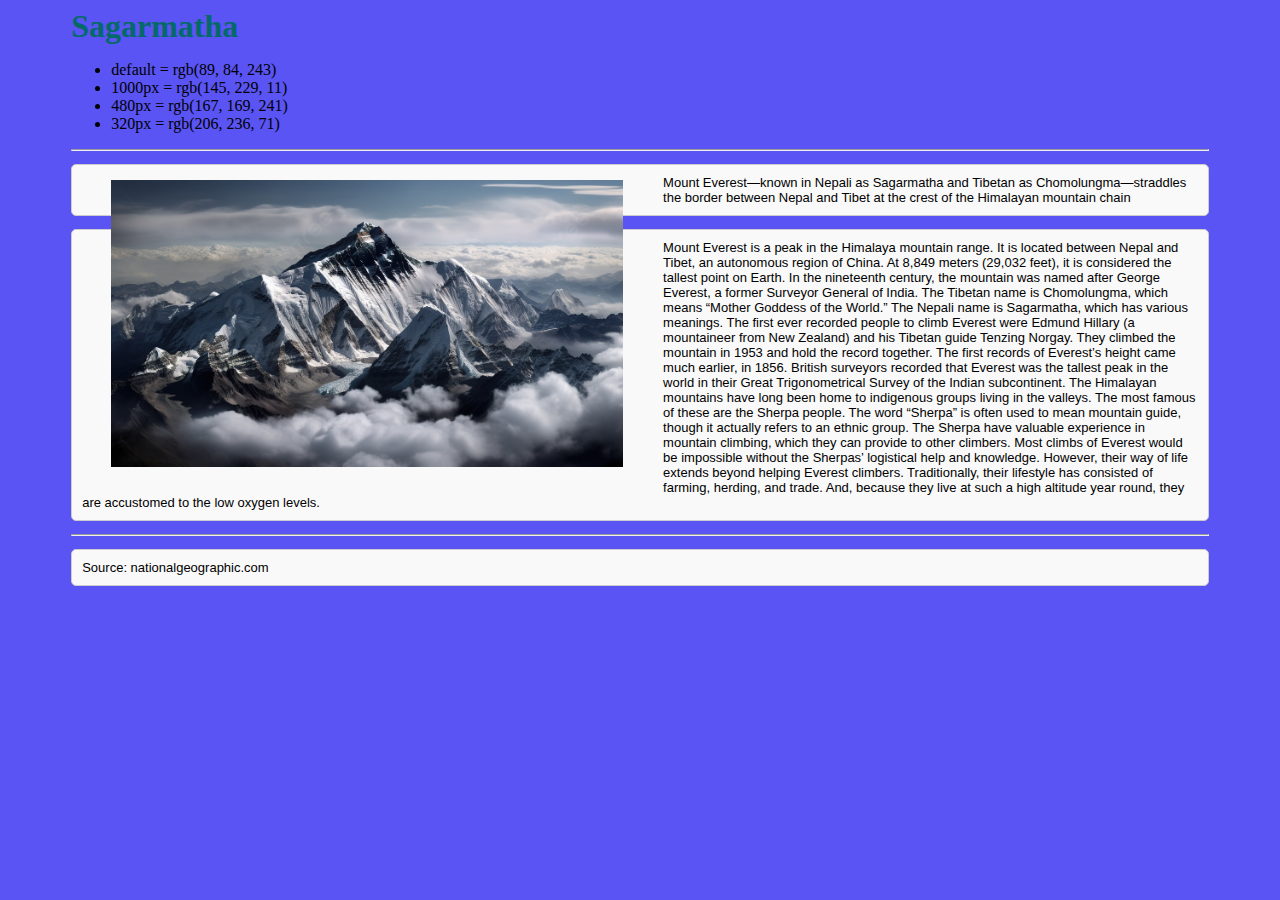
<file: index.html>
<!DOCTYPE html>
<html lang="en">
<head>
<meta charset="utf-8">
<meta name="viewport" content="width=device-width, initial-scale=1, maximum-scale=1">
<title> Mt.Everest</title>
<link rel="stylesheet" type="text/css" href="demo.css">
</head>
<body>
    
<!-- container starts here -->
<div class="container">


<header>
<h1> Sagarmatha</h1>
<ul>
  <li>default = rgb(89, 84, 243)</li>
  <li>1000px = rgb(145, 229, 11)</li>
  <li>480px = rgb(167, 169, 241)</li>
  <li>320px = rgb(206, 236, 71) </li>


</ul>
</header>

<hr>

<section>

<figure>
<img src="Mt.EVEREST.jpg" alt="Mt.Everest">
</figure>

<p>
    Mount Everest—known in Nepali as Sagarmatha and Tibetan as Chomolungma—straddles the border between Nepal and Tibet at the crest of the Himalayan mountain chain
</p>

<p>
    Mount Everest is a peak in the Himalaya mountain range. It is located between Nepal and Tibet, an autonomous region of China. At 8,849 meters (29,032 feet), it is considered the tallest point on Earth. In the nineteenth century, the mountain was named after George Everest, a former Surveyor General of India. The Tibetan name is Chomolungma, which means “Mother Goddess of the World.” The Nepali name is Sagarmatha, which has various meanings.

The first ever recorded people to climb Everest were Edmund Hillary (a mountaineer from New Zealand) and his Tibetan guide Tenzing Norgay. They climbed the mountain in 1953 and hold the record together. The first records of Everest’s height came much earlier, in 1856. British surveyors recorded that Everest was the tallest peak in the world in their Great Trigonometrical Survey of the Indian subcontinent.

The Himalayan mountains have long been home to indigenous groups living in the valleys. The most famous of these are the Sherpa people. The word “Sherpa” is often used to mean mountain guide, though it actually refers to an ethnic group. The Sherpa have valuable experience in mountain climbing, which they can provide to other climbers. Most climbs of Everest would be impossible without the Sherpas’ logistical help and knowledge. However, their way of life extends beyond helping Everest climbers. Traditionally, their lifestyle has consisted of farming, herding, and trade. And, because they live at such a high altitude year round, they are accustomed to the low oxygen levels.
</p>
</section>


<hr>

<footer>
<p>Source: nationalgeographic.com</p>
</footer>

</div>
<!-- end container -->


</body>
</html>
</file>
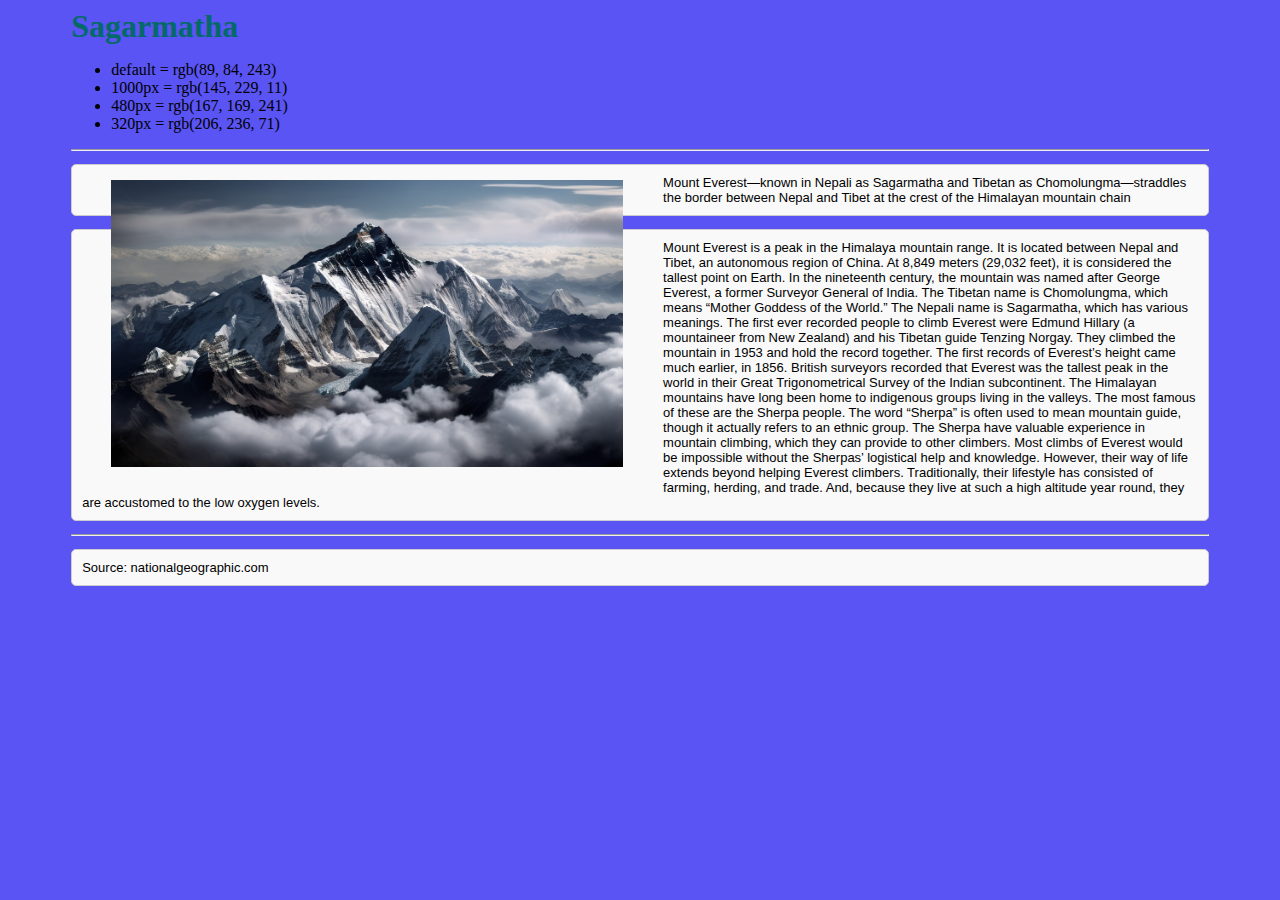
<file: demo.html>
<!DOCTYPE html>
<html lang="en">
<head>
<meta charset="utf-8">
<meta name="viewport" content="width=device-width, initial-scale=1, maximum-scale=1">
<title> Mt.Everest</title>
<link rel="stylesheet" type="text/css" href="demo.css">
</head>
<body>
    
<!-- container starts here -->
<div class="container">


<header>
<h1> Sagarmatha</h1>
<ul>
  <li>default = rgb(89, 84, 243)</li>
  <li>1000px = rgb(145, 229, 11)</li>
  <li>480px = rgb(167, 169, 241)</li>
  <li>320px = rgb(206, 236, 71) </li>


</ul>
</header>

<hr>

<section>

<figure>
<img src="Mt.EVEREST.jpg" alt="Mt.Everest">
</figure>

<p>
    Mount Everest—known in Nepali as Sagarmatha and Tibetan as Chomolungma—straddles the border between Nepal and Tibet at the crest of the Himalayan mountain chain
</p>

<p>
    Mount Everest is a peak in the Himalaya mountain range. It is located between Nepal and Tibet, an autonomous region of China. At 8,849 meters (29,032 feet), it is considered the tallest point on Earth. In the nineteenth century, the mountain was named after George Everest, a former Surveyor General of India. The Tibetan name is Chomolungma, which means “Mother Goddess of the World.” The Nepali name is Sagarmatha, which has various meanings.

The first ever recorded people to climb Everest were Edmund Hillary (a mountaineer from New Zealand) and his Tibetan guide Tenzing Norgay. They climbed the mountain in 1953 and hold the record together. The first records of Everest’s height came much earlier, in 1856. British surveyors recorded that Everest was the tallest peak in the world in their Great Trigonometrical Survey of the Indian subcontinent.

The Himalayan mountains have long been home to indigenous groups living in the valleys. The most famous of these are the Sherpa people. The word “Sherpa” is often used to mean mountain guide, though it actually refers to an ethnic group. The Sherpa have valuable experience in mountain climbing, which they can provide to other climbers. Most climbs of Everest would be impossible without the Sherpas’ logistical help and knowledge. However, their way of life extends beyond helping Everest climbers. Traditionally, their lifestyle has consisted of farming, herding, and trade. And, because they live at such a high altitude year round, they are accustomed to the low oxygen levels.
</p>
</section>


<hr>

<footer>
<p>Source: nationalgeographic.com</p>
</footer>

</div>
<!-- end container -->


</body>
</html>
</file>
<file: demo.css>
body
	{
	background-color: rgb(89, 84, 243);
	}

.container 
	{
	width: 90%; 
	margin-left: auto;
	margin-right: auto;
	}
			
    h1{
        font-size: xx-large;
        font-family:  Georgia, Times, 'Times New Roman', serif;
        margin: auto;
       color: rgb(5, 105, 105);

    }
    p{
        font-family:Impact, Haettenschweiler, 'Arial Narrow Bold', sans-serif;
        font-size: small;
        background-color: #f9f9f9;
        padding: 10px;
        border: 1px solid #ccc;
        border-radius: 5px;
    }
    p:hover {
        background-color: #ed0909;
        transition: background-color 0.3s ease;
    }
img	
	{
	max-width: 100%;
	}

figure
	{
	width: 45%;
	min-width: 200px;
	float: left;
	}

@media screen and (max-width: 1000px) {
	
body
	{
	background-color: rgb(145, 229, 11);
	}
	
}


@media only screen and (max-width : 480px) {
	
body
	{
	background-color: rgb(167, 169, 241);
	}
		
}


@media only screen and (max-width : 320px) {
	
body
	{
	background-color: rgb(206, 236, 71);
	}

}
</file>
